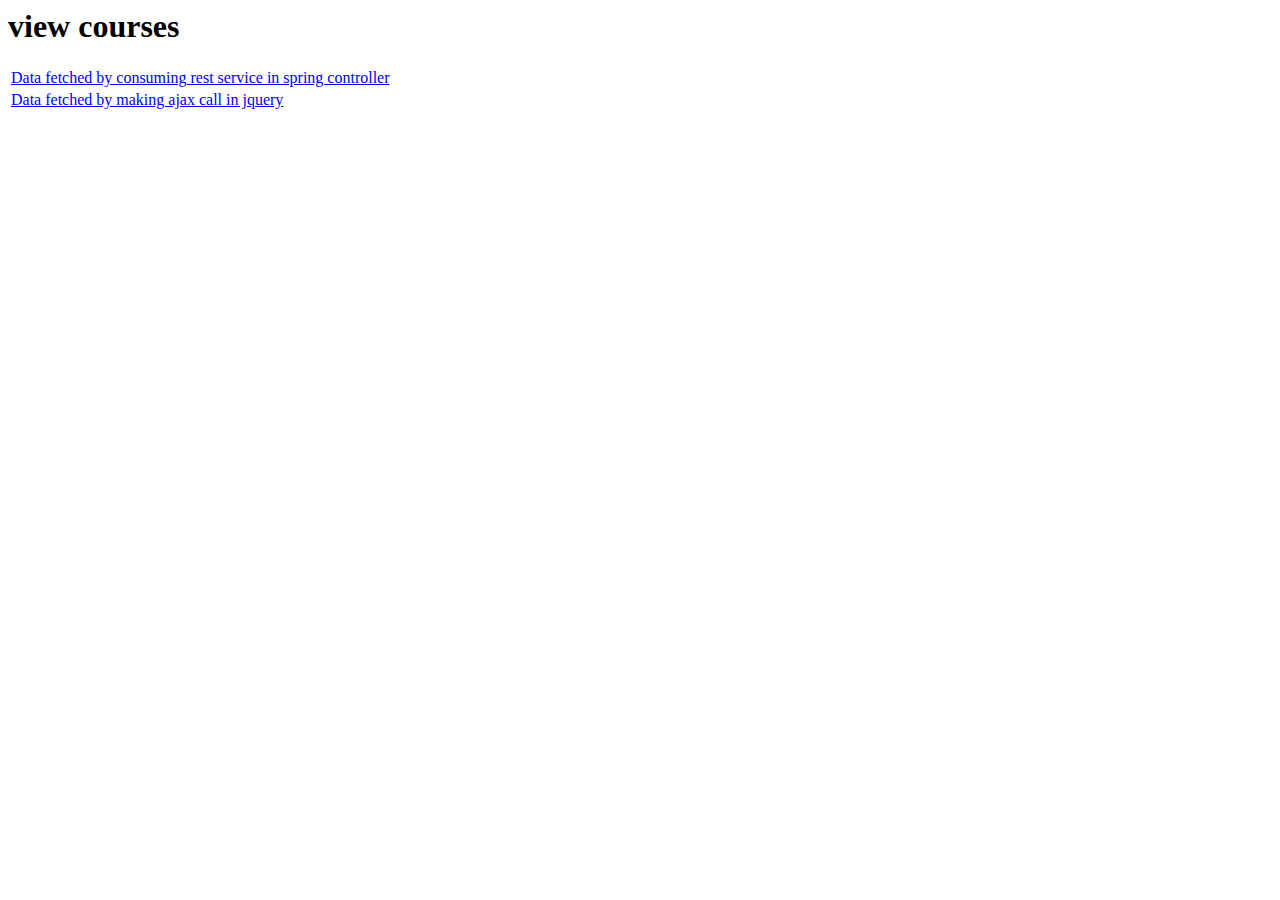
<file: src/main/resources/templates/index.html>
<html xmlns:th="http://www.thymeleaf.org">

<head>
<title>Courses</title>
<meta http-equiv="Content-Type" content="text/html; charset=UTF-8" />
<script src="https://ajax.googleapis.com/ajax/libs/jquery/3.3.1/jquery.min.js"></script>
</head>

<body>

	<div>
		
            <h1>view courses</h1>
            
		    	<div class="outerdiv">		
       			 <table class="tabledata">
       			 	
       			 	<tbody>
                       
		            	<tr class="coursedata bgclass">
		            		<td class="anchortd"><a class="anchortag" href="javaparse">Data fetched by consuming rest service in spring controller</a></td>
                        </tr>

                        <tr class="coursedata bgclass">
		                	<td class="anchortd"><a class="anchortag" href="jqajax">Data fetched by making ajax call in jquery</a></td>
                        </tr>

                        
		                	
		            	
		            </tbody>
                </table>
                
                </div>
    		
	</div>
	
	
	
	
	
	
</body>
</html>
</file>
